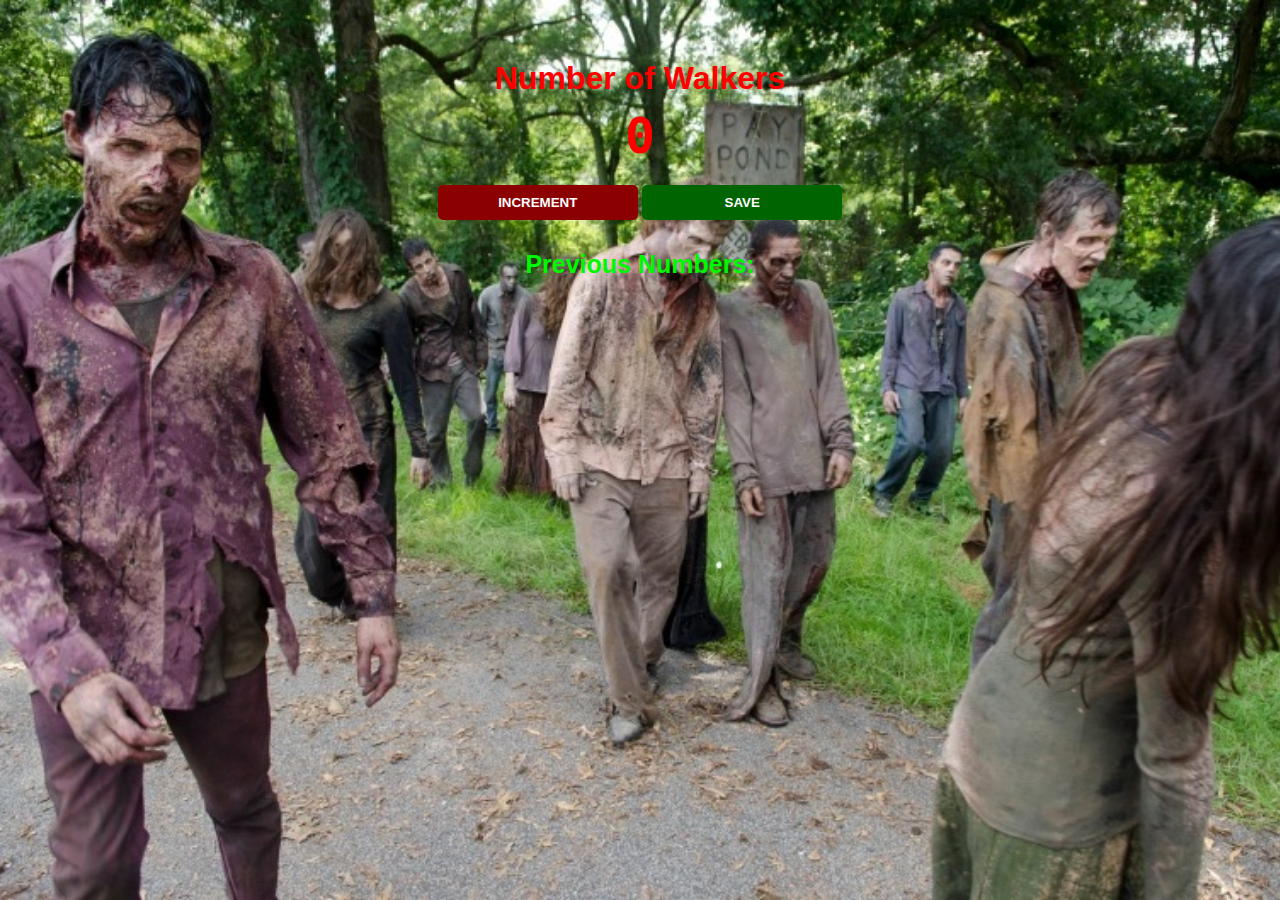
<file: index2.html>
<html>
    <head>
        <link rel="stylesheet" href="index2.css">
    </head>
    <body>
        <h1>Number of Walkers</h1>
        <h2 id="count-el">0</h2>
        <button id="increment-btn" onclick="increment()">INCREMENT</button>
        <button id="save-btn" onclick="save()">SAVE</button>
        <p id="save-el">Previous Numbers: </p>
        <script src="index2.js"></script>
    </body>
</html>
</file>
<file: index2.css>
body {
    background-image: url("wdhorde.jpg");
    background-size: cover;
    font-family: -apple-system, BlinkMacSystemFont, 'Segoe UI', Roboto, Oxygen, Ubuntu, Cantarell, 'Open Sans', 'Helvetica Neue', sans-serif;
    font-weight: bold;
    text-align: center;
}

h1 {
    padding-top: 50px;
    margin-top: 10px;
    margin-bottom: 10px;
    color: red;
}

h2 {
    font-size: 50px;
    margin-top: 0;
    margin-bottom: 20px;
    font-family: monospace;
    color: red;
}

button {
    border: none;
    padding-top: 10px;
    padding-bottom: 10px;
    color: white;
    font-weight: bold;
    width: 200px;
    margin-bottom: 5px;
    border-radius: 5px;
}

#increment-btn {
    background: darkred;
}

#save-btn {
    background: darkgreen;
}

p {
    color: rgb(0, 248, 0);
    font-size: 25px;
}
</file>
